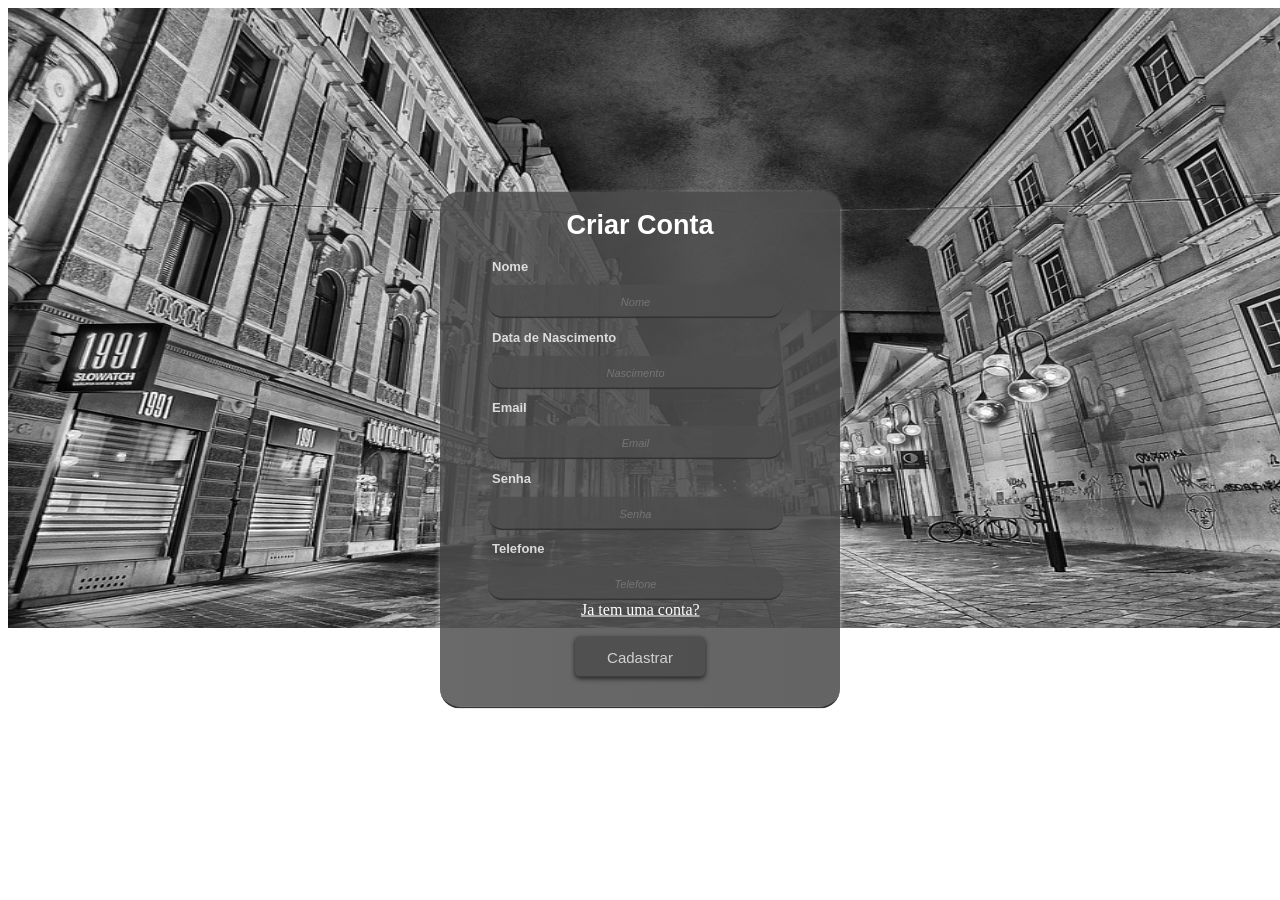
<file: cadastro.html>
<!DOCTYPE html>
<html lang="en">
<head>
    <meta charset="UTF-8">
    <meta name="viewport" content="width=device-width, initial-scale=1.0">
    <title>Cadastro</title>
    <link rel="stylesheet" type="text/css" href="cadastro.css" media="screen" />
</head>
<body>
    <form  action="/login" method="post">
      <div class="afastamento">
      <h1>Criar Conta</h1>
      <h2>Nome</h2>
      <input class="input-linha" type="text" placeholder="Nome" nome="Nome" required>
      <h2>Data de Nascimento</h2>
       <input class="input-linha" type="text" placeholder="Nascimento"  required>
      <h2>Email</h2>
       <input class="input-linha" type="text" placeholder="Email"  email="Email" required>
      <h2>Senha</h2>
       <input class="input-linha" type="password" placeholder="Senha"  senha="Senha" required>
      <h2>Telefone</h2>
       <input class="input-linha" type="text" placeholder="Telefone"  telefone="Telefone" required>
</div>
           <a href="https://www.google.com">Ja tem uma conta?</a>
                     <button type="button "  >Cadastrar</button>
    </form>
<img src="login.jpg" />

    
</body>
</html>
</file>
<file: cadastro.css>
form{
 position: absolute;
top: 50%;
left: 50%;
transform: translateY(-50%) translateX(-50%);
border-radius: 20px;
background: #4D4D4D;
background: linear-gradient(90deg, rgba(77, 77, 77, 0.84) 0%,
 rgba(77, 77, 77, 0.86) 48%, rgba(77, 77, 77, 0.86) 50%, rgba(77, 77, 77, 0.87) 100%);
width: 400px;
height: 515px;
border-bottom: 2px solid #333;
  box-shadow: 0 2px 5px rgba(255, 255, 255, 0.6);
}

h1{
    text-align: center;
    font-size: 27px;
      color:#fff;
       font-family: "Roboto", sans-serif;
}

h2{
 font-size: 13px;
     color: rgba(255, 253, 253, 0.8); 
     margin-left: 13%;
     font-family: "Roboto", sans-serif;
}

img{
    width: 1350px;
    height: 620px;
}



button {
  position: absolute;
  left: 50%;
  transform: translateX(-50%);
  width: 130px;
  height: 40px;
  color: #fff;
  border-radius: 5px;
  padding: 10px 25px;
  font-family: 'Roboto', sans-serif;
  font-weight: 500;
  background: transparent;
  cursor: pointer;
  box-shadow: 0 0 0 transparent;
  transition: box-shadow 0.3s ease;
  display: inline-block;
  box-shadow: inset 2px 2px 2px 0px rgba(145, 145, 145, 0.5),
   7px 7px 20px 0px rgba(0,0,0,.1),
   4px 4px 5px 0px rgba(0,0,0,.1);
  outline: none;
  font-size: 15px;
  box-shadow: 0 2px 5px rgb(0, 0, 0);
}

button {
  background: #474747;
  border: none;
  margin-top: 9%;
  opacity: 0.7;
}

button:before {
  height: 0%;
  width: 2px;
}

button:hover {
  box-shadow: 4px 4px 6px 0 rgba(128, 128, 128, 0.5),
              -4px -4px 6px 0 rgba(116, 125, 136, .5), 
    inset -4px -4px 6px 0 rgba(255,255,255,.2),
    inset 4px 4px 6px 0 rgba(0, 0, 0, .4);
}


button:focus {
  box-shadow: 0 0 8px rgba(235, 235, 235, 0.5);
}

input {
  border: none;
  color:  #fff;
  font-size: 13px;
  font-family: "Roboto", sans-serif;
  margin-left: 12%;
  border-bottom: 2px solid #333;
  outline: none;
  height: 22px;
  padding: 5px;
  width: 285px;
  font-size: 16px;
  border-radius: 15px;
  box-shadow: 0 0 0 transparent;
  transition: box-shadow 0.3s ease;
  background: #4D4D4D;
  background: linear-gradient(
        90deg,
        rgba(77, 77, 77, 0.84) 0%,
        rgba(77, 77, 77, 0.86) 48%,
        rgba(77, 77, 77, 0.86) 50%,
        rgba(77, 77, 77, 0.87) 100%
    );
}

input:focus {
  box-shadow: 0 0 8px rgba(235, 235, 235, 0.5);
}


input::placeholder {
   font-family: "Grinch Screen", sans-serif;
   font-style: italic;
   text-align: center;
   font-size: 11px;
}



a{
  color:#fff;
  padding: 5px;
  margin-bottom: 10px;
  margin-left: 34%;
  margin-top: 5%;
}
</file>
